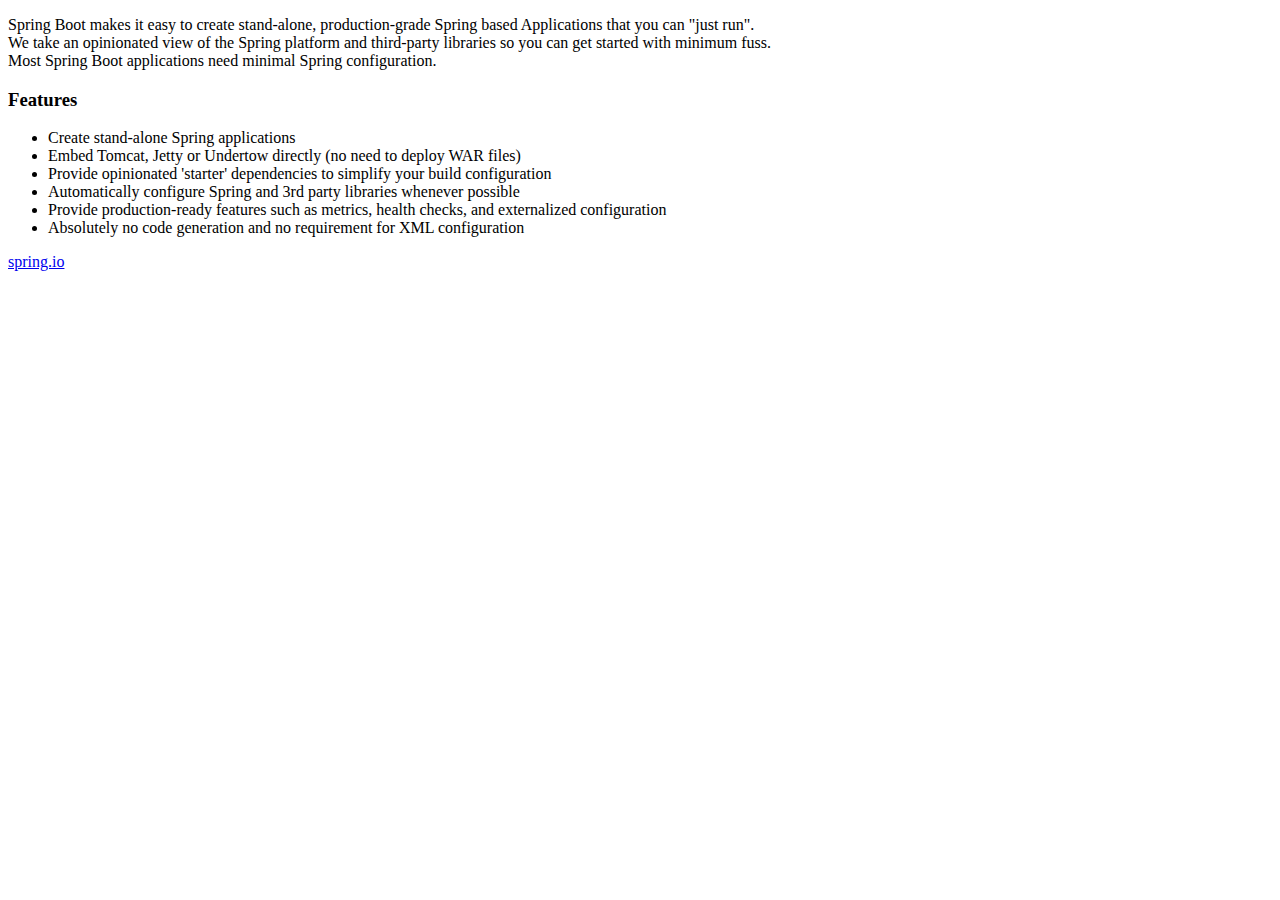
<file: src/main/resources/templates/index.html>
<!DOCTYPE html>
<html xmlns:th="http://www.thymeleaf.org"
      th:replace="~{layouts/main-layout :: main-fragment(
                                                ~{::title},
                                                ~{:: #page-static-resources},
                                                ~{:: #page-nav},
                                                ~{:: #page-main-content},
                                               )}">
<head>
    <title>Spring boot - Rest API</title>
</head>
<body>
    <div id="page-nav" th:replace="~{/fragments/app-fragments :: nav-default}"></div>

    <div id="page-main-content">

        <div class="row">
            <div class="col-sm-12" className="bloc alert alert-success" >
                <p>
                    Spring Boot makes it easy to create stand-alone, production-grade Spring based Applications that you can "just run".
                    <br/>We take an opinionated view of the Spring platform and third-party libraries so you can get started with minimum fuss.
                    <br/>Most Spring Boot applications need minimal Spring configuration.
                </p>

                <h3>Features</h3>
                <ul>
                    <li>Create stand-alone Spring applications </li>
                    <li>Embed Tomcat, Jetty or Undertow directly (no need to deploy WAR files)</li>
                    <li>Provide opinionated 'starter' dependencies to simplify your build configuration</li>
                    <li>Automatically configure Spring and 3rd party libraries whenever possible</li>
                    <li>Provide production-ready features such as metrics, health checks, and externalized configuration</li>
                    <li> Absolutely no code generation and no requirement for XML configuration</li>
                </ul>

                <a href="https://spring.io/projects/spring-boot#overview">spring.io</a>
            </div>
        </div>
    </div>


    <th:block id="page-static-resources">
        <script th:src="@{/js/main.js}"></script>
    </th:block>
</body>
</html>
</file>
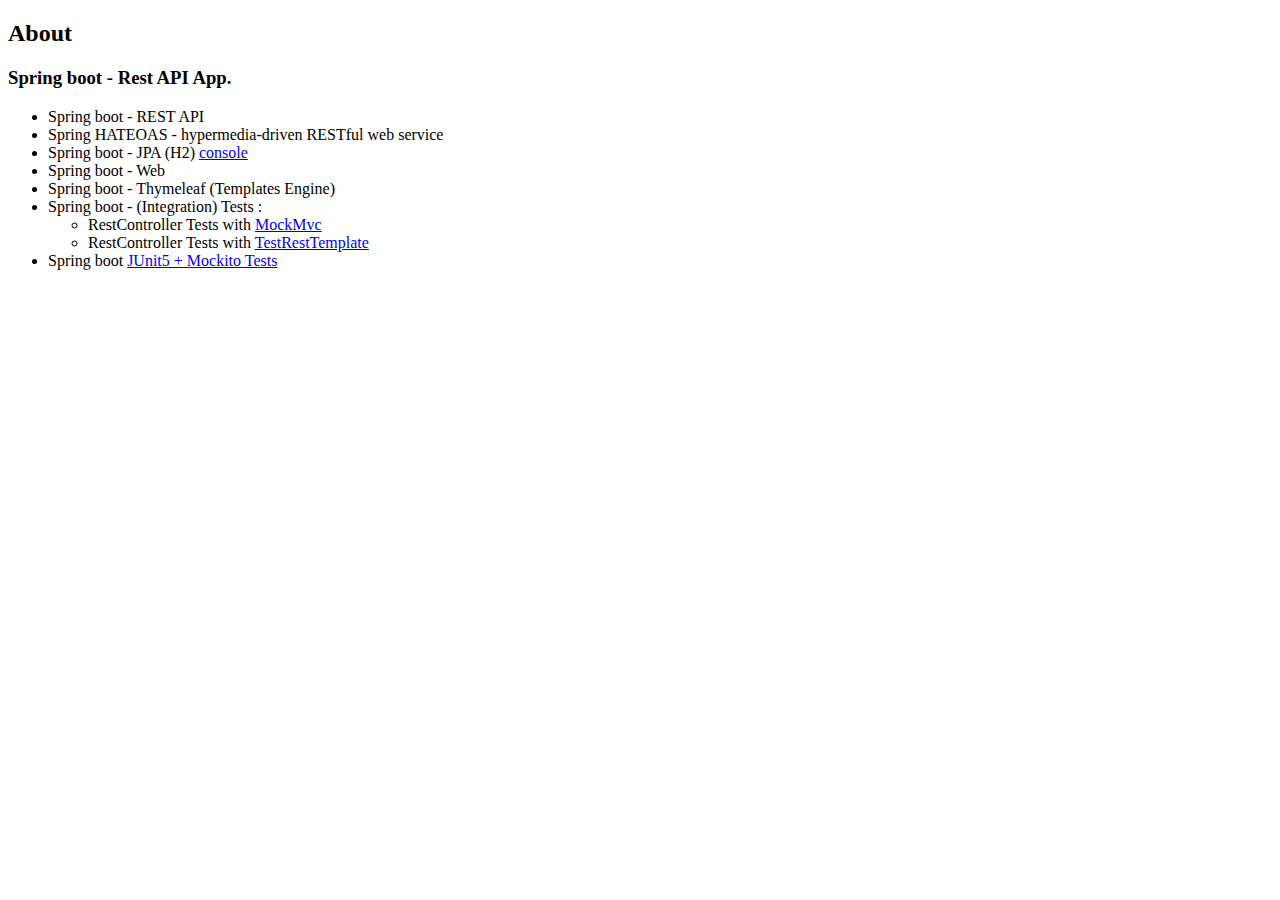
<file: src/main/resources/templates/about.html>
<!DOCTYPE html>
<html xmlns:th="http://www.thymeleaf.org"
      th:replace="~{layouts/main-layout :: main-fragment(
                                                ~{::title},
                                                ~{:: #page-static-resources},
                                                ~{:: #page-nav},
                                                ~{:: #page-main-content},
                                               )}">

<head>
    <title>About!</title>
</head>
<body>
    <div id="page-nav" th:replace="~{/fragments/app-fragments :: nav-admin}"></div>
    <div id="page-main-content">

        <div class="row">
            <div class="col-sm-12" className="bloc" >
                <h2>About</h2>

                <h3 id="reference-documentation">Spring boot - Rest API App.</h3>
                <ul>
                    <li>Spring boot - REST API</li>
                    <li>Spring HATEOAS - hypermedia-driven RESTful web service</li>
                    <li>Spring boot - JPA (H2) <a href="./h2-console">console</a></li>

                    <li>Spring boot - Web</li>
                    <li>Spring boot - Thymeleaf (Templates Engine)</li>

                    <li>
                        Spring boot - (Integration) Tests :
                        <ul>
                            <li>RestController Tests with
                                <a href="https://docs.spring.io/spring-framework/docs/current/javadoc-api/org/springframework/test/web/servlet/MockMvc.html">MockMvc</a></li>
                            <li>RestController Tests with
                                <a href="https://docs.spring.io/spring-boot/docs/current/api/org/springframework/boot/test/web/client/TestRestTemplate.html">TestRestTemplate</a>
                            </li>

                        </ul>

                    </li>
                    <li>Spring boot <a href="https://mkyong.com/spring-boot/spring-boot-junit-5-mockito/">JUnit5 + Mockito Tests</a></li>
<!--                    <li>Spring boot - REST-assured (REST APIs : Testing + Validation)</li>-->
<!--                    <li>Spring boot - JUnit5 - Mockito Tests</li>-->
                </ul>

<!--                <h3 id="reference-documentation">Reference Documentation</h3>-->
<!--                <p>For further reference, please consider the following sections:</p>-->
<!--                <ul>-->
<!--                    <li><a href="https://maven.apache.org/guides/index.html">Official Apache Maven documentation</a></li>-->
<!--                    <li><a href="https://docs.spring.io/spring-boot/docs/2.5.6/maven-plugin/reference/html/">Spring Boot Maven Plugin Reference Guide</a></li>-->
<!--                    <li><a href="https://docs.spring.io/spring-boot/docs/2.5.6/maven-plugin/reference/html/#build-image">Create an OCI image</a></li>-->
<!--                    <li><a href="https://docs.spring.io/spring-boot/docs/2.5.6/reference/htmlsingle/#howto-use-exposing-spring-data-repositories-rest-endpoint">Rest Repositories</a></li>-->
<!--                    <li><a href="https://docs.spring.io/spring-boot/docs/2.5.6/reference/htmlsingle/#boot-features-developing-web-applications">Spring Web</a></li>-->
<!--                    <li><a href="https://docs.spring.io/spring-boot/docs/2.5.6/reference/htmlsingle/#using-boot-devtools">Spring Boot DevTools</a></li>-->
<!--                    <li><a href="https://docs.spring.io/spring-boot/docs/2.5.6/reference/htmlsingle/#boot-features-security">Spring Security</a></li>-->
<!--                    <li><a href="https://docs.spring.io/spring-boot/docs/2.5.6/reference/htmlsingle/#boot-features-spring-mvc-template-engines">Thymeleaf</a></li>-->
<!--                    <li><a href="https://docs.spring.io/spring-boot/docs/2.5.6/reference/htmlsingle/#boot-features-mongodb">Spring Data MongoDB</a></li>-->
<!--                    <li><a href="https://docs.spring.io/spring-boot/docs/2.5.6/reference/htmlsingle/#boot-features-websockets">WebSocket</a></li>-->
<!--                </ul>-->
            </div>
        </div>


    </div>


    <th:block id="page-static-resources">
        <script th:src="@{/js/main.js}"></script>
    </th:block>
</body>
</html>
</file>
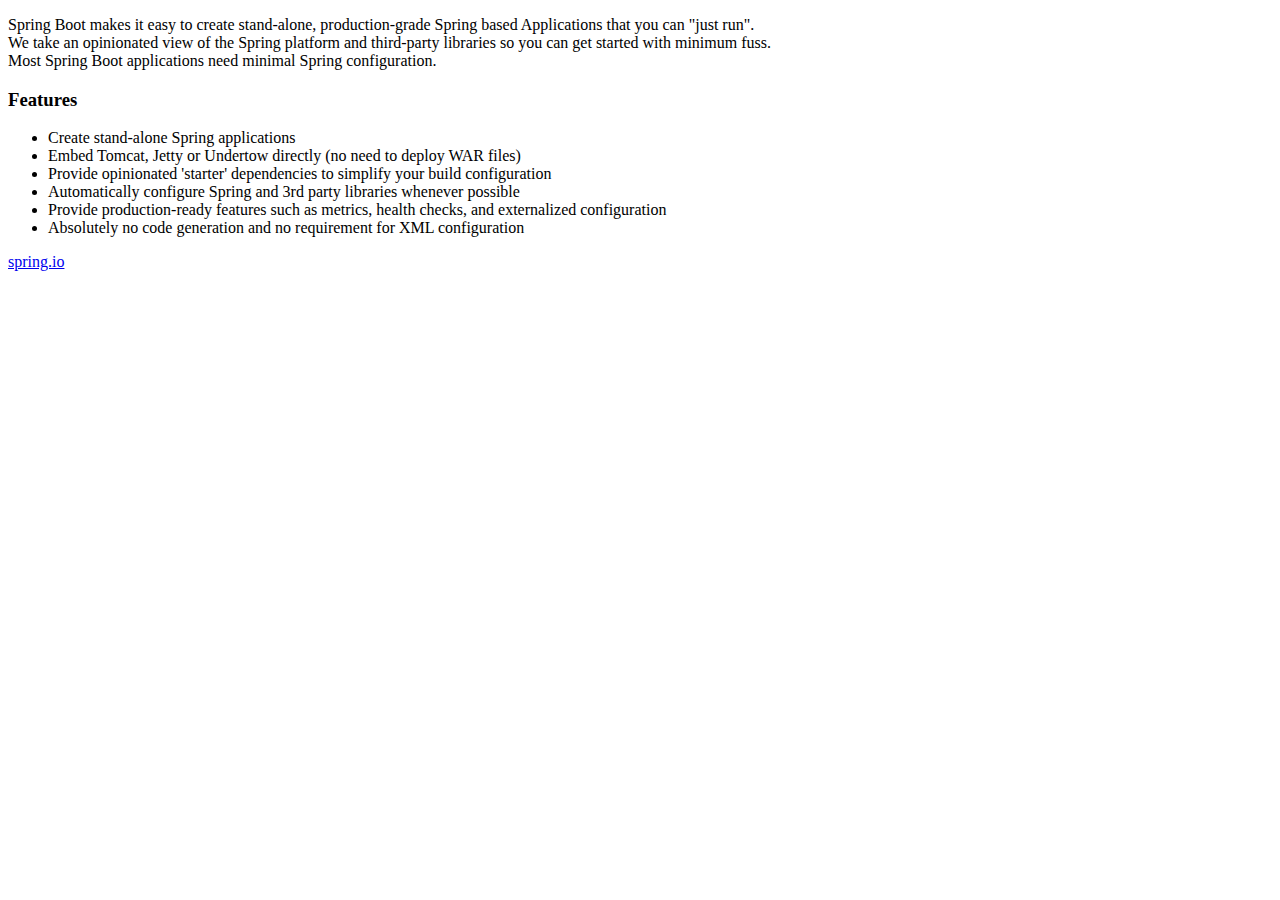
<file: src/main/resources/templates/default.html>
<!DOCTYPE html>
<html xmlns:th="http://www.thymeleaf.org"
      th:replace="~{layouts/main-layout :: main-fragment(
                                                ~{::title},
                                                ~{:: #page-static-resources},
                                                ~{:: #page-nav},
                                                ~{:: #page-main-content},
                                               )}">
<head>
    <title>Spring - Rest</title>
</head>
<body>
<div id="page-nav" th:replace="~{/fragments/app-fragments :: nav-default}"></div>

<div id="page-main-content">
    <div class="row">
        <div class="col-sm-12" className="bloc alert alert-success" >

            <p>
                Spring Boot makes it easy to create stand-alone, production-grade Spring based Applications that you can "just run".
                <br/>We take an opinionated view of the Spring platform and third-party libraries so you can get started with minimum fuss.
                <br/>Most Spring Boot applications need minimal Spring configuration.
            </p>

            <h3>Features</h3>
            <ul>
                <li>Create stand-alone Spring applications </li>
                <li>Embed Tomcat, Jetty or Undertow directly (no need to deploy WAR files)</li>
                <li>Provide opinionated 'starter' dependencies to simplify your build configuration</li>
                <li>Automatically configure Spring and 3rd party libraries whenever possible</li>
                <li>Provide production-ready features such as metrics, health checks, and externalized configuration</li>
                <li> Absolutely no code generation and no requirement for XML configuration</li>
            </ul>

            <a href="https://spring.io/projects/spring-boot#overview">spring.io</a>
        </div>
    </div>
</div>


<th:block id="page-static-resources">
    <script th:src="@{/js/main.js}"></script>
</th:block>
</body>
</html>
</file>
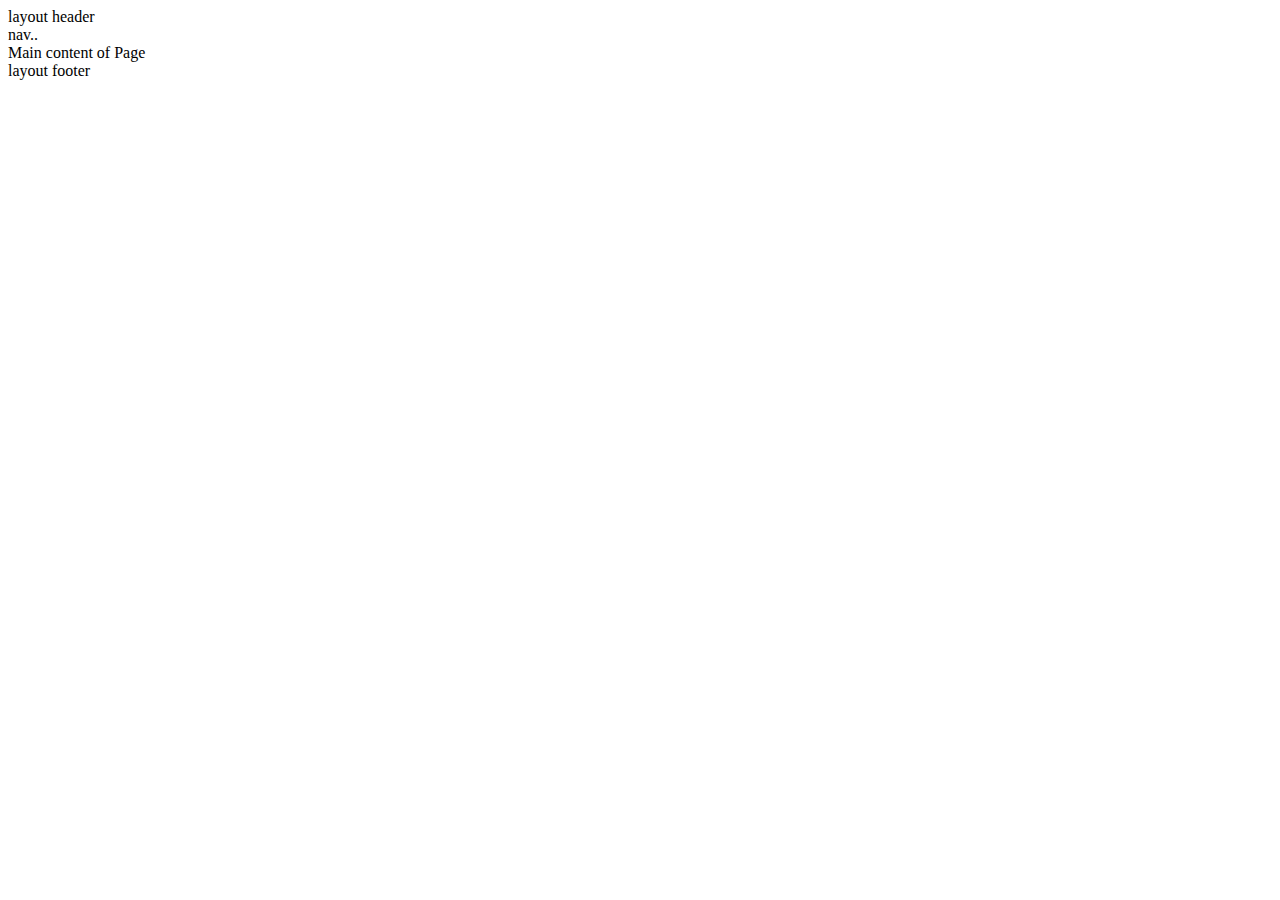
<file: src/main/resources/templates/layouts/main-layout.html>
<!DOCTYPE HTML>
<html xmlns:th="http://www.thymeleaf.org"
      th:fragment="main-fragment (title, otherStaticResources,  nav, mainContent)">
<head>
    <meta charset="UTF-8" />
    <title th:replace="${title}">title..</title>

    <link rel="shortcut icon" href="../resources/static/images/favicon.ico" th:href="@{/images/favicon.ico}"/>

    <link rel="stylesheet" href="https://fonts.googleapis.com/css?family=Roboto|Varela+Round">
    <link rel="stylesheet" href="https://fonts.googleapis.com/icon?family=Material+Icons">

    <link rel="stylesheet" th:href="@{/webjars/font-awesome/4.7.0/css/font-awesome.min.css}">
    <link rel="stylesheet" th:href="@{/webjars/bootstrap/4.2.1/css/bootstrap.min.css}"/>

    <link rel="stylesheet" th:href="@{/css/main.css}"/>
</head>
<body>
    <div class="cover-container">
        <div class="masthead clearfix col-sm-12">
            <div class="inner">
                <div th:replace="~{/fragments/app-fragments :: header}">
                    layout header
                </div>

                <nav th:insert="${nav} ?: ~{}">
                    nav..
                </nav>
            </div>
        </div>

        <div class="container" th:insert="${mainContent} ?: ~{}">
              Main content of Page
        </div>

        <div th:replace="~{/fragments/app-fragments :: footer}">
            layout footer
        </div>

    </div>


    <script th:src="@{/webjars/jquery/3.1.1/jquery.min.js}"></script>
    <script th:src="@{/webjars/popper.js/1.14.3/umd/popper.min.js}"></script>
    <script th:src="@{/webjars/bootstrap/4.2.1/js/bootstrap.min.js}"></script>

    <th:block th:replace="${otherStaticResources} ?: ~{}"></th:block>
</body>
</html>
</file>
